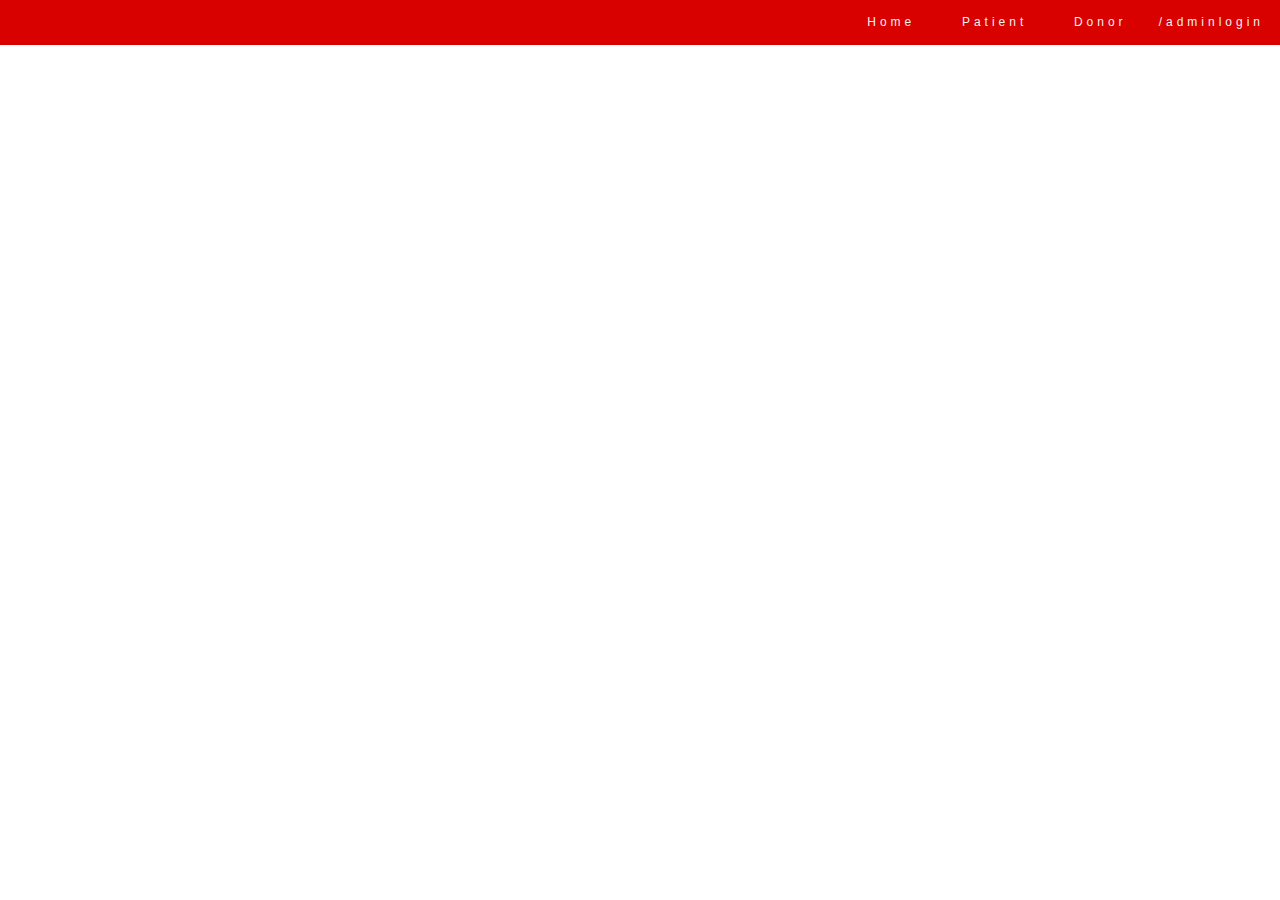
<file: templates/blood/navbar.html>
<!DOCTYPE html>
<html>
<head>
<meta name="viewport" content="width=device-width, initial-scale=1">
<style>
body {
  margin: 0;
  font-family: Montserrat,sans-serif;
}

.topnav {
  overflow: hidden;
  background-color: #d90000;
}

.topnav a {

z-index: 9999;
  float: right;
  color: #f2f2f2;
  text-align: center;
  letter-spacing: 4px;
  padding: 14px 16px;
  border-radius: 0;
  text-decoration: none;
  font-size: 12px;
   border: 0;
  line-height: 1.42857143
 
}


.topnav a:hover {
  background-color: #fff;
  color: #d90000;
}


</style>
</head>
<body>

<div class="topnav">
    <a href="/adminlogin">/adminlogin</a>
    <a href="/donor/donorlogin">&nbsp; Donor</a>
    <a href="/patient/patientlogin">&nbsp; Patient</a>
    <a href="/">&nbsp; Home</a>

</div>



</body>
</html>
</file>
